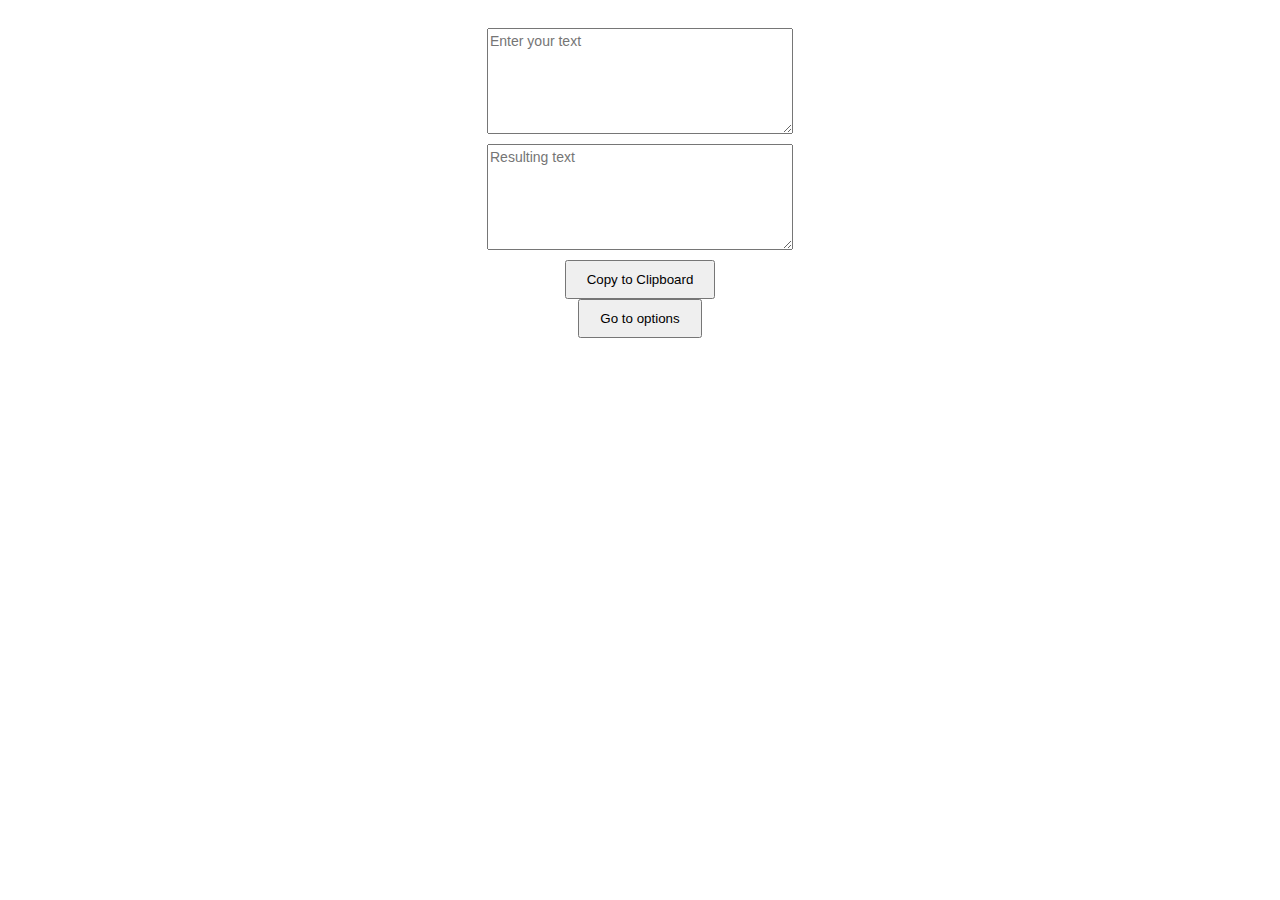
<file: index.html>
<!DOCTYPE html>
<html>
<head>
  <title>Text Manipulator</title>
  <link rel="stylesheet" type="text/css" href="style.css">
</head>
<body>
  <div class="container">
    <textarea id="input-text" placeholder="Enter your text"></textarea>
    <textarea id="output-text" placeholder="Resulting text" readonly></textarea>
    <button id="copy-btn">Copy to Clipboard</button>
    <button id="go-to-options">Go to options</button>
  </div>
  <script type="module" src="common.js"></script>
  <script type="module" src="content.js"></script>
</body>
</html>
</file>
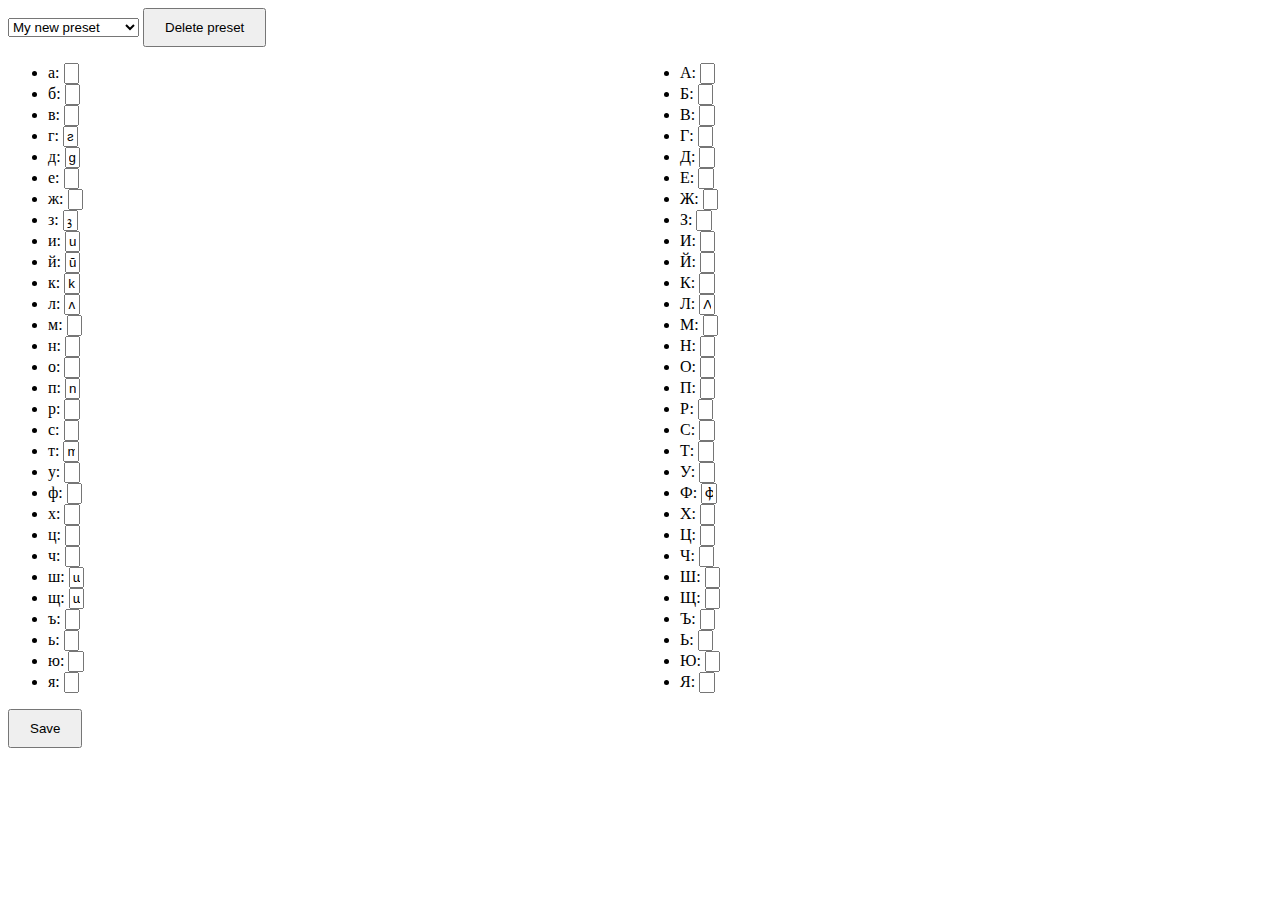
<file: options.html>
<!DOCTYPE html>
<html lang="bg">
    <meta charset="UTF-8">
  <head>
    <title>My Test Extension Options</title>
    <link rel="stylesheet" type="text/css" href="style.css">
  </head>
  <body>
    <div id="selectionContainer">
      <select id="Preset">
      </select>
    </div>
    <form id="charactersListForm">
        <ul id="lowercaseCharactersList" class="charactersList">
          <li>
            <label>
              а:
              <input type="text" id="inputChar0" class="inputChar" maxlength="1">
            </label>
          </li>
          <li>
            <label>
              б:
              <input type="text" id="inputChar1" class="inputChar" maxlength="1">
            </label>
          </li>
          <li>
            <label>
              в:
              <input type="text" id="inputChar2" class="inputChar" maxlength="1">
            </label>
          </li>
          <li>
            <label>
              г:
              <input type="text" id="inputChar3" class="inputChar" maxlength="1">
            </label>
          </li>
          <li>
            <label>
              д:
              <input type="text" id="inputChar4" class="inputChar" maxlength="1">
            </label>
          </li>
          <li>
            <label>
              е:
              <input type="text" id="inputChar5" class="inputChar" maxlength="1">
            </label>
          </li>
          <li>
            <label>
              ж:
              <input type="text" id="inputChar6" class="inputChar" maxlength="1">
            </label>
          </li>
          <li>
            <label>
              з:
              <input type="text" id="inputChar7" class="inputChar" maxlength="1">
            </label>
          </li>
          <li>
            <label>
              и:
              <input type="text" id="inputChar8" class="inputChar" maxlength="1">
            </label>
          </li>
          <li>
            <label>
              й:
              <input type="text" id="inputChar9" class="inputChar" maxlength="1">
            </label>
          </li>
          <li>
            <label>
              к:
              <input type="text" id="inputChar10" class="inputChar" maxlength="1">
            </label>
          </li>
          <li>
            <label>
              л:
              <input type="text" id="inputChar11" class="inputChar" maxlength="1">
            </label>
          </li>
          <li>
            <label>
              м:
              <input type="text" id="inputChar12" class="inputChar" maxlength="1">
            </label>
          </li>
          <li>
            <label>
              н:
              <input type="text" id="inputChar13" class="inputChar" maxlength="1">
            </label>
          </li>
          <li>
            <label>
              о:
              <input type="text" id="inputChar14" class="inputChar" maxlength="1">
            </label>
          </li>
          <li>
            <label>
              п:
              <input type="text" id="inputChar15" class="inputChar" maxlength="1">
            </label>
          </li>
          <li>
            <label>
              р:
              <input type="text" id="inputChar16" class="inputChar" maxlength="1">
            </label>
          </li>
          <li>
            <label>
              с:
              <input type="text" id="inputChar17" class="inputChar" maxlength="1">
            </label>
          </li>
          <li>
            <label>
              т:
              <input type="text" id="inputChar18" class="inputChar" maxlength="1">
            </label>
          </li>
          <li>
            <label>
              у:
              <input type="text" id="inputChar19" class="inputChar" maxlength="1">
            </label>
          </li>
          <li>
            <label>
              ф:
              <input type="text" id="inputChar20" class="inputChar" maxlength="1">
            </label>
          </li>
          <li>
            <label>
              х:
              <input type="text" id="inputChar21" class="inputChar" maxlength="1">
            </label>
          </li>
          <li>
            <label>
              ц:
              <input type="text" id="inputChar22" class="inputChar" maxlength="1">
            </label>
          </li>
          <li>
            <label>
              ч:
              <input type="text" id="inputChar23" class="inputChar" maxlength="1">
            </label>
          </li>
          <li>
            <label>
              ш:
              <input type="text" id="inputChar24" class="inputChar" maxlength="1">
            </label>
          </li>
          <li>
            <label>
              щ:
              <input type="text" id="inputChar25" class="inputChar" maxlength="1">
            </label>
          </li>
          <li>
            <label>
              ъ:
              <input type="text" id="inputChar26" class="inputChar" maxlength="1">
            </label>
          </li>
          <li>
            <label>
              ь:
              <input type="text" id="inputChar27" class="inputChar" maxlength="1">
            </label>
          </li>
          <li>
            <label>
              ю:
              <input type="text" id="inputChar28" class="inputChar" maxlength="1">
            </label>
          </li>
          <li>
            <label>
              я:
              <input type="text" id="inputChar29" class="inputChar" maxlength="1">
            </label>
          </li>
        </ul>
        <ul id="uppercaseCharactersList" class="charactersList">
          <li>
            <label>
              А:
              <input type="text" id="inputChar30" class="inputChar" maxlength="1">
            </label>
          </li>
          <li>
            <label>
              Б:
              <input type="text" id="inputChar31" class="inputChar" maxlength="1">
            </label>
          </li>
          <li>
            <label>
              В:
              <input type="text" id="inputChar32" class="inputChar" maxlength="1">
            </label>
          </li>
          <li>
            <label>
              Г:
              <input type="text" id="inputChar33" class="inputChar" maxlength="1">
            </label>
          </li>
          <li>
            <label>
              Д:
              <input type="text" id="inputChar34" class="inputChar" maxlength="1">
            </label>
          </li>
          <li>
            <label>
              Е:
              <input type="text" id="inputChar35" class="inputChar" maxlength="1">
            </label>
          </li>
          <li>
            <label>
              Ж:
              <input type="text" id="inputChar36" class="inputChar" maxlength="1">
            </label>
          </li>
          <li>
            <label>
              З:
              <input type="text" id="inputChar37" class="inputChar" maxlength="1">
            </label>
          </li>
          <li>
            <label>
              И:
              <input type="text" id="inputChar38" class="inputChar" maxlength="1">
            </label>
          </li>
          <li>
            <label>
              Й:
              <input type="text" id="inputChar39" class="inputChar" maxlength="1">
            </label>
          </li>
          <li>
            <label>
              К:
              <input type="text" id="inputChar40" class="inputChar" maxlength="1">
            </label>
          </li>
          <li>
            <label>
              Л:
              <input type="text" id="inputChar41" class="inputChar" maxlength="1">
            </label>
          </li>
          <li>
            <label>
              М:
              <input type="text" id="inputChar42" class="inputChar" maxlength="1">
            </label>
          </li>
          <li>
            <label>
              Н:
              <input type="text" id="inputChar43" class="inputChar" maxlength="1">
            </label>
          </li>
          <li>
            <label>
              О:
              <input type="text" id="inputChar44" class="inputChar" maxlength="1">
            </label>
          </li>
          <li>
            <label>
              П:
              <input type="text" id="inputChar45" class="inputChar" maxlength="1">
            </label>
          </li>
          <li>
            <label>
              Р:
              <input type="text" id="inputChar46" class="inputChar" maxlength="1">
            </label>
          </li>
          <li>
            <label>
              С:
              <input type="text" id="inputChar47" class="inputChar" maxlength="1">
            </label>
          </li>
          <li>
            <label>
              Т:
              <input type="text" id="inputChar48" class="inputChar" maxlength="1">
            </label>
          </li>
          <li>
            <label>
              У:
              <input type="text" id="inputChar49" class="inputChar" maxlength="1">
            </label>
          </li>
          <li>
            <label>
              Ф:
              <input type="text" id="inputChar50" class="inputChar" maxlength="1">
            </label>
          </li>
          <li>
            <label>
              Х:
              <input type="text" id="inputChar51" class="inputChar" maxlength="1">
            </label>
          </li>
          <li>
            <label>
              Ц:
              <input type="text" id="inputChar52" class="inputChar" maxlength="1">
            </label>
          </li>
          <li>
            <label>
              Ч:
              <input type="text" id="inputChar53" class="inputChar" maxlength="1">
            </label>
          </li>
          <li>
            <label>
              Ш:
              <input type="text" id="inputChar54" class="inputChar" maxlength="1">
            </label>
          </li>
          <li>
            <label>
              Щ:
              <input type="text" id="inputChar55" class="inputChar" maxlength="1">
            </label>
          </li>
          <li>
            <label>
              Ъ:
              <input type="text" id="inputChar56" class="inputChar" maxlength="1">
            </label>
          </li>
          <li>
            <label>
              Ь:
              <input type="text" id="inputChar57" class="inputChar" maxlength="1">
            </label>
          </li>
          <li>
            <label>
              Ю:
              <input type="text" id="inputChar58" class="inputChar" maxlength="1">
            </label>
          </li>
          <li>
            <label>
              Я:
              <input type="text" id="inputChar59" class="inputChar" maxlength="1">
            </label>
          </li>
        </ul>
      </form>
    <div id="status"></div>
    <button id="save">Save</button>

    <script type='module' src="common.js"></script>
    <script type='module' src="options.js"></script>

  </body>
</html>
</file>
<file: style.css>
.container {
    display: flex;
    flex-direction: column;
    align-items: center;
    padding: 20px;
  }
  
textarea {
    width: 300px;
    height: 100px;
    margin-bottom: 10px;
    font-family: "Noto Sans", Arial, sans-serif;
    font-weight: 400;
    font-size: 14px;
    line-height: 21px;
 }
  
button {
    padding: 10px 20px;
}

.inputChar {
    width: 1ch;
}

.charactersList {
    display: flex;
    flex-direction: column;
    flex-basis: 100%;
    flex: 1;
  }
#charactersListForm {
    display: flex;
    flex-direction: row;
    flex-wrap: wrap;
    width: 100%;
  }
</file>
